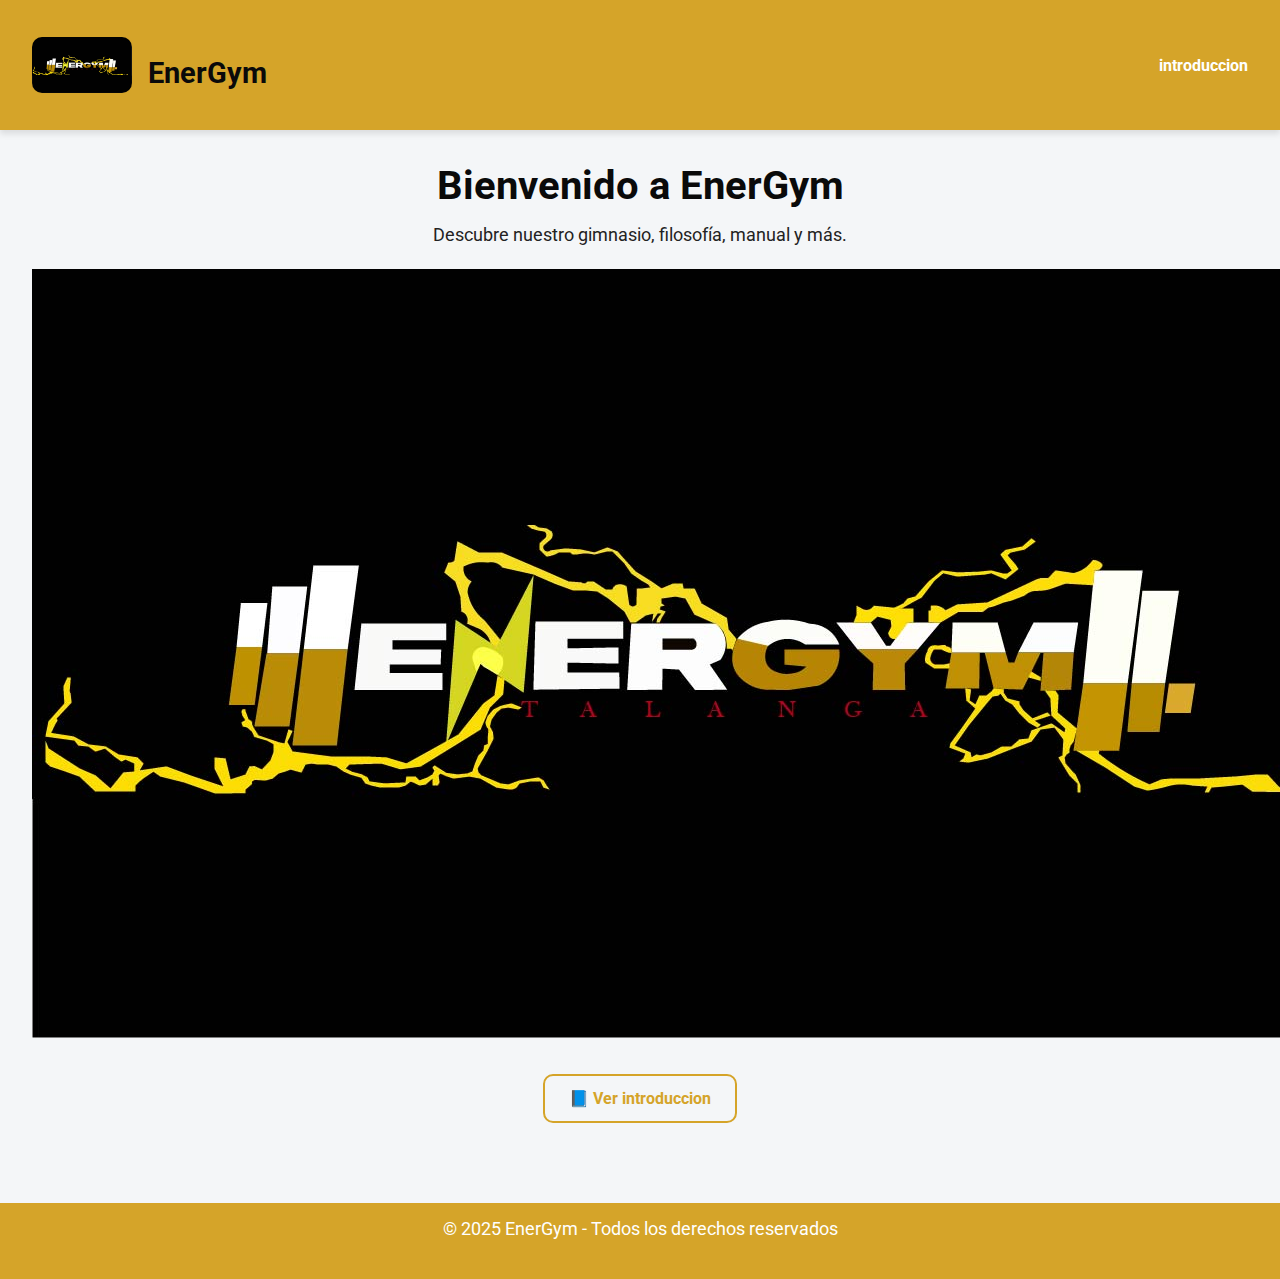
<file: index.html>
<!DOCTYPE html>
<html lang="es">
<head>
  <meta charset="UTF-8" />
  <meta name="viewport" content="width=device-width, initial-scale=1.0"/>
  <title>EnerGym</title>
  <link rel="stylesheet" href="css/estilo.css" />
</head>
<body>

  <header>
    <div class="logo-con-titulo">
      <img src="image/LogoTipo Gym Grupo L.jpg" alt="Logo EnerGym">
      <h2>EnerGym</h2>
    </div>
    <nav>
      <ul>
        <li><a href="introduccion.html">introduccion</a></li>
      </ul>
    </nav>
  </header>

  <main>
    <h1>Bienvenido a EnerGym</h1>
    <p>Descubre nuestro gimnasio, filosofía, manual y más.</p>

    <div class="contenedor-img">
      <img src="image/LogoTipo Gym Grupo L.jpg" alt="Foto del gimnasio" />
    </div>

    <ul>
      <li><a href="introduccion.html">📘 Ver introduccion</a></li>

    </ul>
  </main>

  <footer>
    <p>&copy; 2025 EnerGym - Todos los derechos reservados</p>
  </footer>
</body>
</html>
</file>
<file: css/estilo.css>
@import url('https://fonts.googleapis.com/css2?family=Roboto:wght@300;400;700;900&display=swap');

* {
    box-sizing: border-box;
    margin: 0;
    padding: 0;
}

html, body {
    height: 100%;
    font-family: 'Roboto', sans-serif;
    background-color: #f4f6f8;
    color: #222;
    scroll-behavior: smooth;
}

/* HEADER */

header {
    background-color: #D5A429;
    color: white;
    padding: 1.5rem 2rem;
    display: flex;
    justify-content: space-between;
    align-items: center;
    flex-wrap: wrap;
    box-shadow: 0 4px 6px rgba(0, 0, 0, 0.1);
}

.logo-con-titulo {
    display: flex;
    align-items: center;
    gap: 1rem;
}

.logo-con-titulo img {
    width: 100px;
    height: auto;
    border-radius: 10px;
}

nav ul {
    list-style: none;
    display: flex;
    gap: 2rem;
}

nav ul li a {
    color: white;
    text-decoration: none;
    font-weight: bold;
    transition: color 0.3s ease;
}

nav ul li a:hover {
    color: #ffd700;
}

/* MAIN */

main {
    padding: 2rem;
    text-align: center;
}

h1 {
    font-size: 2.5rem;
    margin-bottom: 1rem;
    color: #0a0a0a;
}

h2 {
    font-size: 1.8rem;
    margin-top: 2rem;
    margin-bottom: 1rem;
    color: #0a0a0a;
}

p {
    font-size: 1.1rem;
    margin-bottom: 1.5rem;
}

/* LISTAS PRINCIPALES SIN FONDO */

main ul {
    list-style: none;
    margin-top: 2rem;
    display: flex;
    justify-content: center;
    flex-wrap: wrap;
    gap: 1rem;
}

main ul li {
    padding: 0.8rem 1.5rem;
    border-radius: 10px;
    background-color: transparent;
    border: 2px solid #D5A429;
    color: #D5A429;
    font-weight: bold;
    transition: all 0.3s ease;
}

main ul li:hover {
    background-color: #D5A429;
    color: white;
}

main ul li a {
    text-decoration: none;
    color: inherit;
}

/* VALORES */

.valores {
    margin-top: 3rem;
    text-align: center;
}

.valores-contenedor {
    display: flex;
    justify-content: center;
    flex-wrap: wrap;
    gap: 2rem;
    margin-top: 2rem;
}

.valor {
    width: 120px;
    height: 120px;
    border-radius: 50%;
    display: flex;
    align-items: center;
    justify-content: center;
    font-weight: bold;
    color: white;
    font-size: 1rem;
    text-align: center;
    box-shadow: 0 4px 8px rgba(0,0,0,0.2);
    transition: transform 0.3s ease, box-shadow 0.3s ease;
}

.valor:hover {
    transform: scale(1.05);
    box-shadow: 0 6px 16px rgba(0, 0, 0, 0.25);
}

.sostenibilidad {
    background-color: #f6de2f;
    color: #222;
}

.profesionalidad {
    background-color: #5c4424;
}

.honestidad {
    background-color: #b18015;
}

.calidad {
    background-color: #000000;
}

/* SERVICIOS E INSTALACIÓN */

.servicios-instalacion {
    display: flex;
    flex-wrap: wrap;
    justify-content: space-between;
    align-items: flex-start;
    gap: 2rem;
    margin-top: 3rem;
}

.texto-servicios {
    flex: 1 1 45%;
    text-align: center;
}

.texto-servicios h2 {
    text-align: center;
    font-size: 1.7rem;
    color: #0a0a0a;
    margin-bottom: 1rem;
}

.texto-servicios ul {
    list-style: disc;
    padding-left: 2rem;
    margin-bottom: 2rem;
    color: #333;
    text-align: left;
}

/* VIDEO */

.video-servicio {
    flex: 1 1 45%;
    display: flex;
    justify-content: center;
    align-items: center;
}

.video-servicio video {
    width: 100%;
    max-width: 500px;
    border-radius: 12px;
    box-shadow: 0 4px 12px rgba(0,0,0,0.15);
}

/* FOOTER */

footer {
    background-color: #D5A429;
    color: white;
    text-align: center;
    padding: 1rem;
    margin-top: 3rem;
}

/* RESPONSIVE */

@media (max-width: 768px) {
    nav ul {
        flex-direction: column;
        gap: 1rem;
        margin-top: 1rem;
    }

    .logo-con-titulo {
        flex-direction: column;
        text-align: center;
    }

    h1 {
        font-size: 2rem;
    }

    h2 {
        font-size: 1.5rem;
    }

    main ul {
        flex-direction: column;
        gap: 1rem;
    }

    .servicios-instalacion {
        flex-direction: column;
        align-items: center;
    }

    .texto-servicios, .video-servicio {
        flex: 1 1 100%;
    }

    .video-servicio video {
        max-width: 100%;
    }
}
</file>
